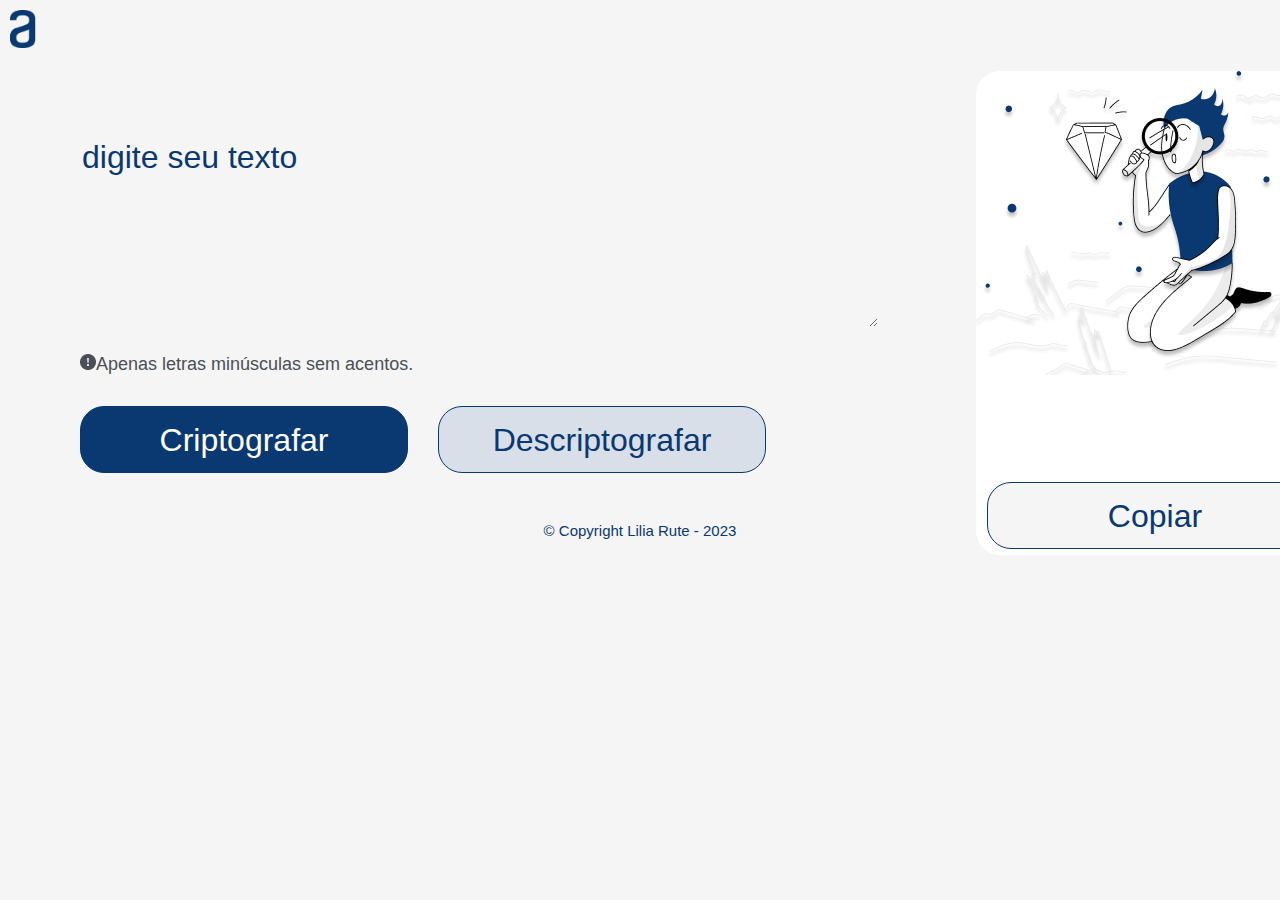
<file: index.html>
<!DOCTYPE html>
<html lang="pt-br">

	<head>
		<meta charset="UTF-8">
		<meta name="viewport" content="width=device-width">
		<link rel="preconnect" href="https://fonts.googleapis.com">
		<link rel="preconnect" href="https://fonts.gstatic.com" crossorigin>
		<link rel="stylesheet" type="text/css" href="reset.css">
		<link rel="stylesheet" type="text/css" href="style.css">
		<title>Decodificador de Texto</title>
	</head>

	<body>

		<header>
			<img class="logoAlura" src="logo_a.png" alt="Logo A de Alura">
		</header>

		<main>

			<section>

				<textarea class="text-area" cols="41" rows="4" placeholder="Digite seu texto"></textarea>

				<div>
					<h6 class="informacao"><img src="exclamacao.png">Apenas letras minúsculas sem acentos.</h6>
				</div>

				<div class="botoes">
					<button class="btn-encriptar" onclick="btnEncriptar()">Criptografar</button>
					<button class="btn-desencriptar" onclick="btnDesencriptar()">Descriptografar</button>
				</div>

			</section>

			<section>
				<textarea class="mensagem" cols="20" rows="10"></textarea>
				<button class="btn-copiar">Copiar</button>
			</section>

		</main>

		<footer>
			<p>&#169; Copyright Lilia Rute - 2023</p>
		</footer>

		<script src="script.js"></script>
		
	</body>
</html>
</file>
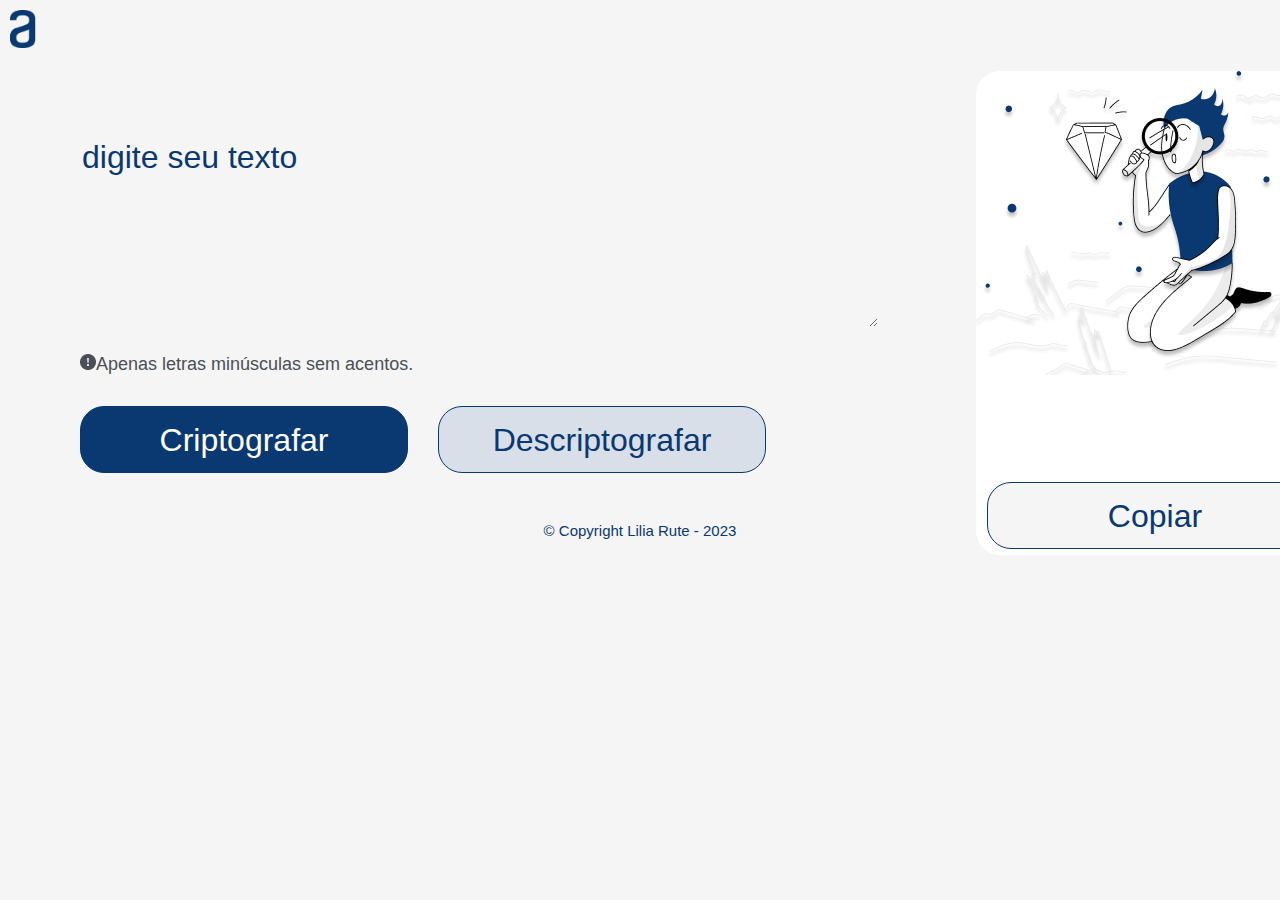
<file: decodificador.html>
<!DOCTYPE html>
<html lang="pt-br">
	<head>
		<meta charset="UTF-8">
		<meta name="viewport" content="width=device-width">
		<title>Decodificador de Texto</title>
		<link rel="preconnect" href="https://fonts.googleapis.com">
		<link rel="preconnect" href="https://fonts.gstatic.com" crossorigin>
		<link rel="stylesheet" type="text/css" href="reset.css">
		<link rel="stylesheet" type="text/css" href="style.css">
	</head>
	<body>
		<header>
			<img class="logoAlura" src="logo_a.png" alt="Logo A de Alura">
		</header>

		<main>
			<section>
				<textarea class="text-area" cols="41" rows="4" placeholder="Digite seu texto"></textarea>

				<div>
					<h6 class="informacao"><img src="exclamacao.png">Apenas letras minúsculas sem acentos.</h6>
				</div>

				<div class="botoes">
					<button class="btn-encriptar" onclick="btnEncriptar()">Criptografar</button>
					<button class="btn-desencriptar" onclick="btnDesencriptar()">Descriptografar</button>
				</div>
			</section>

			<section>
				<textarea class="mensagem" cols="20" rows="10"></textarea>
				<button class="btn-copiar">Copiar</button>
			</section>
		</main>
		<footer>
			<p>&#169; Copyright Lilia Rute - 2023</p>
		</footer>
		<script src="script.js"></script>
	</body>
</html>
</file>
<file: style.css>
* {
	background: #F5F5F5;
	font-family: 'Montserrat', sans-serif;
	font-weight: 400;
	font-size: 32px;
	line-height: 150%;
}

.logoAlura {
	margin-left: 10px;
	padding-top: 10px;
	width: 2%;
}

.titulo {
	color: #0A3871;
}

main {
	display: flex;
	margin-bottom: 50px;
	margin-left: 80px;
}

.text-area {
	border: none;
	color: #0A3871;
	margin-top: 80px;
	text-transform: lowercase;
}

::placeholder {color: #0A3871; }
	.text-area {
		outline: none;
	}

.informacao {
	color: #495057;
	font-size: 18px;
}

.botoes {
	display: flex;
	margin-top: 18px;
}

.botoes :hover {
	color: black;
	border-color: black;
}

.btn-encriptar {
	background-color: #0A3871;
	border: 1px solid #0A3871;
	border-radius: 24px;
	color: #FFFFFF;
	cursor: pointer;
	height: 67px;
	width: 328px;
}

.btn-desencriptar {
	background: #D8DFE8;
	border: 1px solid #0A3871;
	border-radius: 24px;
	color: #0A3871;
	cursor: pointer;
	height: 67px;
	margin-left:30px ;
	width: 328px;
}

.mensagem {
	background: #FFFFFF;
	background-image: url(boneco.png);
	background-repeat: no-repeat;
	border: none;
	border-radius: 24px;
	color: #0A3871;
	margin-left: 98px;
	margin-top: 20px;
	padding-left: 20px;
	position: fixed;
}

.mensagem:focus {
	outline: none;
}

.btn-copiar {
	border: 1px solid #0A3871;
	border-radius: 24px;
	color: #0A3871;
	cursor: pointer;
	width: 336px;
	height: 67px;
	margin-top: 402px;
	margin-left: 109px;
	position: absolute;
	top: 80px;

}
	
footer {
	text-align: center;
	color: #0A3871;
	font-family: 'Montserrat', sans-serif;
	font-size: 15px;
}

footer :hover {
	color: black;
}

@media screen and (max-width: 480px) {
	.text-area, .informacao, .botoes, footer {
		width: auto; 
	}
}
</file>
